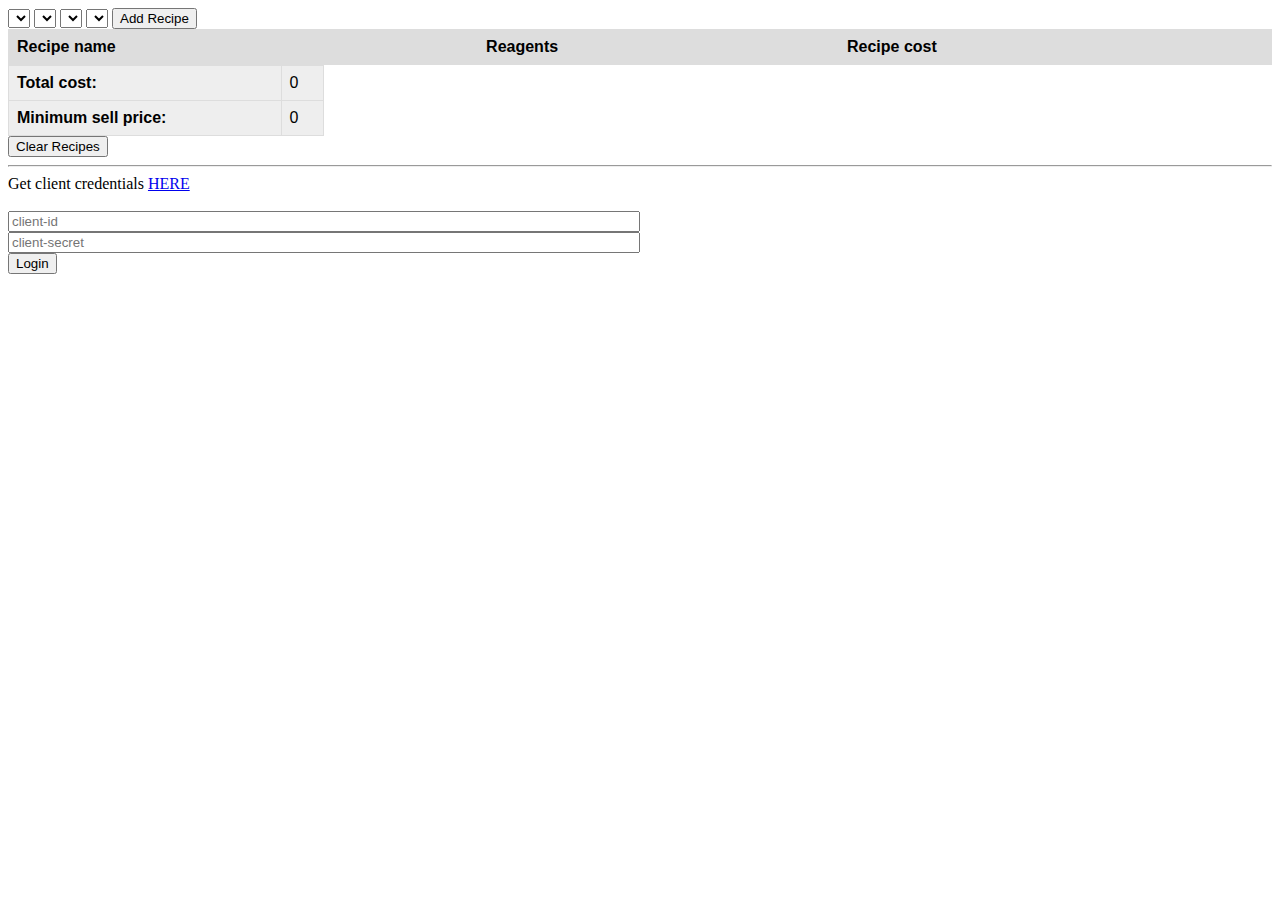
<file: wow-auction-calc/index.html>
<html>

<head>
	<link rel="stylesheet" href="style.css" />
</head>

<body>
	<select id="profession-selection" onchange="onProfessionSelection()"></select>
	<select id="skilltier-selection" onchange="onSkilltierSelection()"></select>
	<select id="category-selection" onchange="onCategorySelection()"></select>
	<select id="recipe-selection"></select>
	<button onclick="addRecipeToList()">Add Recipe</button>
	<div>
		<table id="recipes-table">
			<thead>
				<tr>
					<th><b>Recipe name</b></td>
					<th><b>Reagents</b></th>
					<th><b>Recipe cost</b></td>
				</tr>
			</thead>
			<tbody id="added-recipes-list">
			</tbody>
		</table>
		<table id="results-table">
			<tr>
				<td><b>Total cost:</b></td>
				<td id="total-cost-value">0</td>
			</tr>
			<tr>
				<td><b>Minimum sell price:</b></td>
				<td id="minimum-sell-price-value">0</td>
			</tr>
		</table>
	</div>
	<button onclick="clearAddedRecipes()">Clear Recipes</button>

	<div id="login-form">
		<hr>
		<span>Get client credentials <a href="https://develop.battle.net/access/clients">HERE</a></span>
		<br><br>
		<form action="javascript:main(getById('client-id').value, getById('client-secret').value)">
			<input id="client-id" type="text" placeholder="client-id" />
			<input id="client-secret" type="password" placeholder="client-secret" />
			<button type="submit">Login</button>
		</form>
	</div>
	<script src="./omain.js"></script>
</body>

</html>
</file>
<file: wow-auction-calc/style.css>
#recipes-table {
	font-family: arial, sans-serif;
	border-collapse: collapse;
	width: 100%;
}

#results-table {
	font-family: arial, sans-serif;
	border-collapse: collapse;
	width: 25%;
}

#recipes-table th {
	background-color: #dddddd;
	border: 1px solid #dddddd;
	text-align: left;
	padding: 8px;
}

#recipes-table td {
	border: 1px solid #dddddd;
	text-align: left;
	padding: 8px;
}

#results-table td,
#results-table th {
	background-color: #eeeeee;
	border: 1px solid #dddddd;
	text-align: left;
	padding: 8px;
}

#recipes-table>tbody>tr:nth-child(even) {
	background-color: #dddddd;
}

.reagent-table {
	background-color: #FFFFFF;
}

input[type='text'], input[type='password'] {
	display: block;
	width: 50%;
}
</file>
